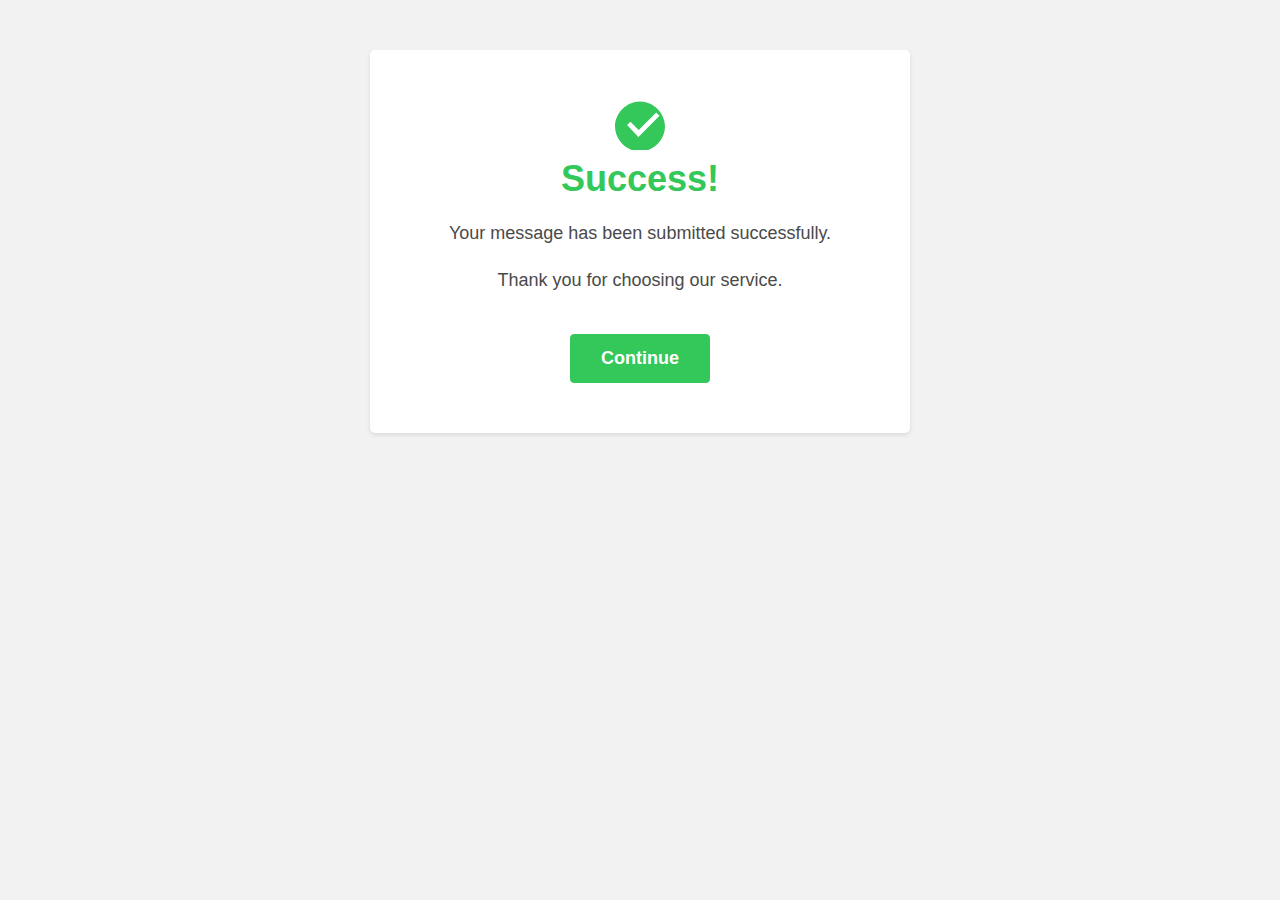
<file: messagesentsucess.html>
<!DOCTYPE html>
<html>
  <head>
    <meta charset="UTF-8">
    <meta name="viewport" content="width=device-width, initial-scale=1.0">
    <title>Success Page</title>
    <link rel="stylesheet" href="https://maxcdn.bootstrapcdn.com/bootstrap/4.0.0/css/bootstrap.min.css">
    <style>
      /* Styling for the success symbol */
      .success-symbol {
        fill: #34c759;
        width: 50px;
        height: 50px;
      }
      
      /* Custom styles for the page */
      body {
        background-color: #f2f2f2;
        font-family: Arial, sans-serif;
      }
      
      .success-container {
        margin-top: 50px;
        padding: 50px;
        background-color: #ffffff;
        box-shadow: 0 2px 4px rgba(0, 0, 0, 0.1);
        border-radius: 5px;
      }
      
      h1 {
        font-size: 36px;
        font-weight: bold;
        color: #34c759;
        margin-bottom: 20px;
      }
      
      p {
        font-size: 18px;
        color: #4a4a4a;
        margin-bottom: 20px;
      }
      
      .btn-primary {
        background-color: #34c759;
        border-color: #34c759;
        font-size: 18px;
        font-weight: bold;
        padding: 10px 30px;
        margin-top: 20px;
      }
      
      .btn-primary:hover {
        background-color: #228c42;
        border-color: #228c42;
      }
    </style>
  </head>
  <body>
    <div class="container">
      <div class="row justify-content-center">
        <div class="col-md-6">
          <div class="success-container text-center">
            <svg class="success-symbol" xmlns="http://www.w3.org/2000/svg" viewBox="0 0 512 512"><path d="M256 16C119.033 16 0 135.033 0 272s119.033 256 256 256 256-119.033 256-256S392.967 16 256 16zm-14.31 365.311L123.71 256.311l34.131-34.131 84.859 84.858 178.688-178.689 34.131 34.131-212.588 212.591z"/></svg>
            <h1>Success!</h1>
            <p>Your message has been submitted successfully.</p>
            <p>Thank you for choosing our service.</p>
            <a href="index.html" class="btn btn-primary">Continue</a>
          </div>
        </div>
      </div>
    </div>
    <script src="https://code.jquery.com/jquery-3.2.1.slim.min.js"></script>
    <script src="https://cdnjs.cloudflare.com/ajax/libs/popper.js/1.12.9/umd/popper.min.js"></script>
    <script src="https://maxcdn.bootstrapcdn.com/bootstrap/4.0.0/js/bootstrap.min.js"></script>
  </body>
</html>
</file>
